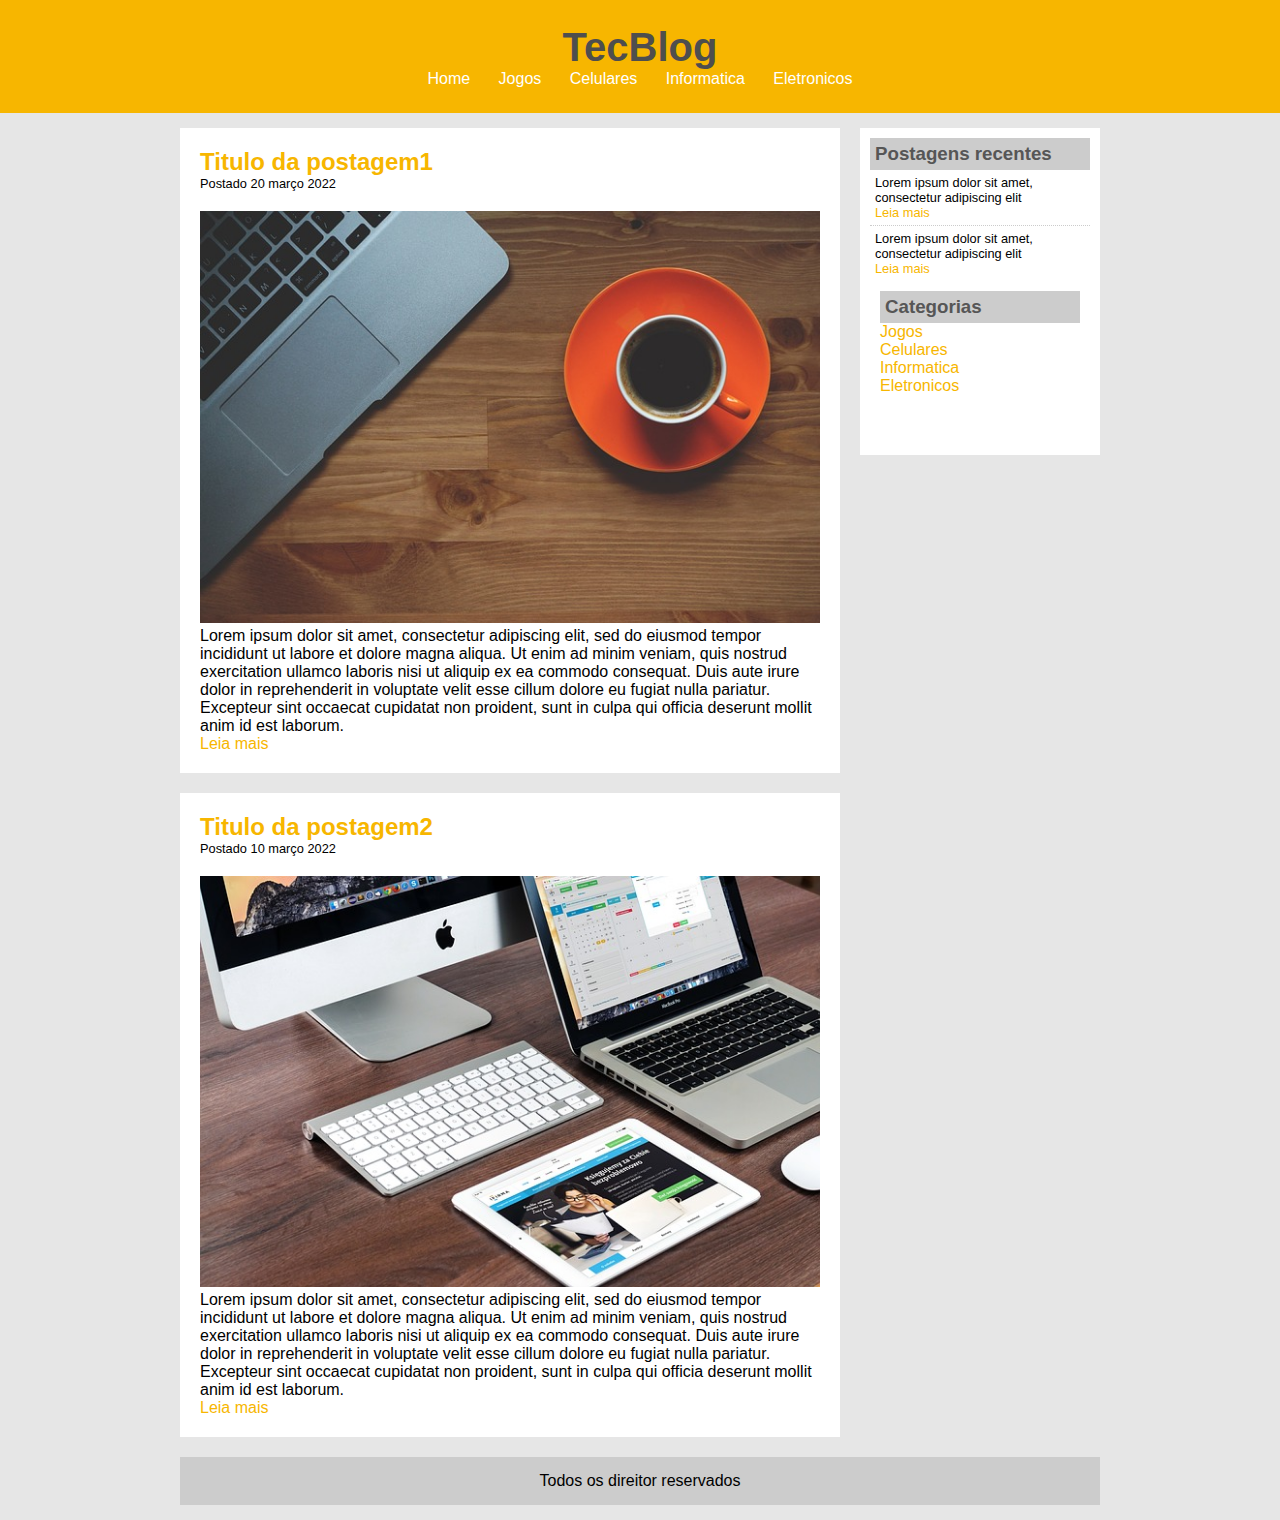
<file: index.html>
<!DOCTYPE html>
<html>
<head>

	<title> TecBlog - O seu Blog de tecnologia</title>
	<meta charset="utf-8">
	<link rel="stylesheet" type="text/css" href="estilo.css">
</head>
<body>

<div id="area-cabecalho">

	<div id="area-logo">
		<h1>Tec<span class="branco">Blog</span></h1>

	<div area-menu></div>
		<a href="index.html">Home </a>
		<a href="jogos.html">Jogos </a>
		<a href="celulares.html">Celulares </a>
		<a href="informatica.html">Informatica </a>
		<a href="eletronicos.html">Eletronicos </a>

	</div>

</div>

<div id="area-principal">
<div id="area-postagens">

<!-- abertura da postagem -->
<div class="postagem">
	<h2>Titulo da postagem1</h2>
	<span class="data-postagem"> Postado 20 março 2022</span>
	<img width="620px" src="imagens/imagem1.jpg">
	<p>
		Lorem ipsum dolor sit amet, consectetur adipiscing elit, sed do eiusmod tempor incididunt ut labore et dolore magna aliqua. Ut enim ad minim veniam, quis nostrud exercitation ullamco laboris nisi ut aliquip ex ea commodo consequat. Duis aute irure dolor in reprehenderit in voluptate velit esse cillum dolore eu fugiat nulla pariatur. Excepteur sint occaecat cupidatat non proident, sunt in culpa qui officia deserunt mollit anim id est laborum.
	</p>

<a href="">Leia mais</a>

</div> 	<!-- fechamento da postagem -->

<!-- abertura da postagem -->
<div class="postagem">
	<h2>Titulo da postagem2</h2>
	<span class="data-postagem"> Postado 10 março 2022</span>
	<img width="620px" src="imagens/imagem2.jpg">
	<p>
		Lorem ipsum dolor sit amet, consectetur adipiscing elit, sed do eiusmod tempor incididunt ut labore et dolore magna aliqua. Ut enim ad minim veniam, quis nostrud exercitation ullamco laboris nisi ut aliquip ex ea commodo consequat. Duis aute irure dolor in reprehenderit in voluptate velit esse cillum dolore eu fugiat nulla pariatur. Excepteur sint occaecat cupidatat non proident, sunt in culpa qui officia deserunt mollit anim id est laborum.
	</p>

<a href="">Leia mais</a>

</div> 	<!-- fechamento da postagem -->

</div> 

<div id="area-lateral"> 

 <div class="conteudo-lateral">
 <h3> Postagens recentes</h3>
 <div class="postagem-lateral">
<p>Lorem ipsum dolor sit amet, consectetur adipiscing elit</p>

<a href="">Leia mais</a>

</div>


 <div class="postagem-lateral" style="border-bottom: none;">
<p>Lorem ipsum dolor sit amet, consectetur adipiscing elit</p>

<a href="">Leia mais</a>

</div>

<div class="conteudo-lateral">
 <h3>  Categorias </h3>

		<a href="jogos.html">Jogos </a> <br>
		<a href="celulares.html">Celulares </a><br>
		<a href="informatica.html">Informatica </a><br>
		<a href="eletronicos.html">Eletronicos </a> <br>



</div>

</div>
</div>

<div id="rodape"> Todos os direitor reservados</div>




</div>

</body>
</html>
</file>
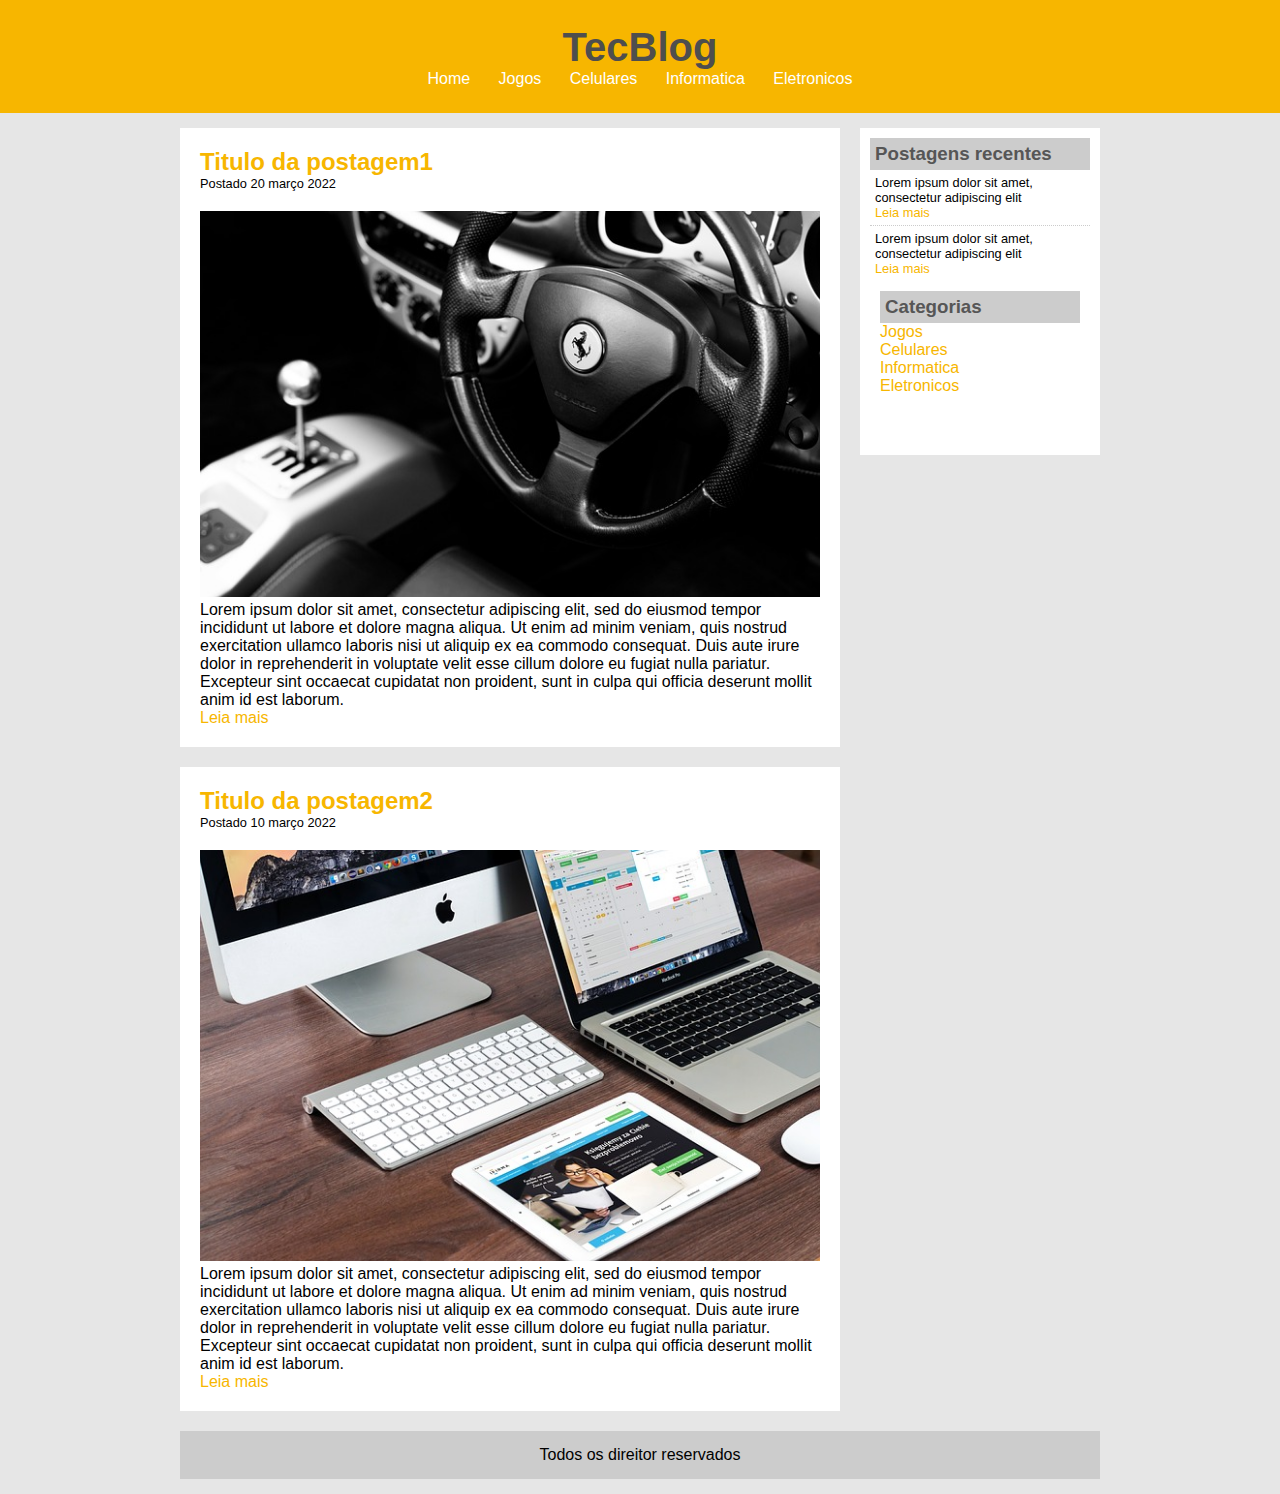
<file: celulares.html>
<!DOCTYPE html>
<html>
<head>

	<title> TecBlog - O seu Blog de tecnologia</title>
	<meta charset="utf-8">
	<link rel="stylesheet" type="text/css" href="estilo.css">
</head>
<body>

<div id="area-cabecalho">

	<div id="area-logo">
		<h1>Tec<span class="branco">Blog</span></h1>

	<div area-menu></div>
		<a href="index.html">Home </a>
		<a href="jogos.html">Jogos </a>
		<a href="celulares.html">Celulares </a>
		<a href="informatica.html">Informatica </a>
		<a href="eletronicos.html">Eletronicos </a>

	</div>

</div>

<div id="area-principal">
<div id="area-postagens">

<!-- abertura da postagem -->
<div class="postagem">
	<h2>Titulo da postagem1</h2>
	<span class="data-postagem"> Postado 20 março 2022</span>
	<img width="620px" src="imagens/imagem5.jpg">
	<p>
		Lorem ipsum dolor sit amet, consectetur adipiscing elit, sed do eiusmod tempor incididunt ut labore et dolore magna aliqua. Ut enim ad minim veniam, quis nostrud exercitation ullamco laboris nisi ut aliquip ex ea commodo consequat. Duis aute irure dolor in reprehenderit in voluptate velit esse cillum dolore eu fugiat nulla pariatur. Excepteur sint occaecat cupidatat non proident, sunt in culpa qui officia deserunt mollit anim id est laborum.
	</p>

<a href="">Leia mais</a>

</div> 	<!-- fechamento da postagem -->

<!-- abertura da postagem -->
<div class="postagem">
	<h2>Titulo da postagem2</h2>
	<span class="data-postagem"> Postado 10 março 2022</span>
	<img width="620px" src="imagens/imagem2.jpg">
	<p>
		Lorem ipsum dolor sit amet, consectetur adipiscing elit, sed do eiusmod tempor incididunt ut labore et dolore magna aliqua. Ut enim ad minim veniam, quis nostrud exercitation ullamco laboris nisi ut aliquip ex ea commodo consequat. Duis aute irure dolor in reprehenderit in voluptate velit esse cillum dolore eu fugiat nulla pariatur. Excepteur sint occaecat cupidatat non proident, sunt in culpa qui officia deserunt mollit anim id est laborum.
	</p>

<a href="">Leia mais</a>

</div> 	<!-- fechamento da postagem -->

</div> 

<div id="area-lateral"> 

 <div class="conteudo-lateral">
 <h3> Postagens recentes</h3>
 <div class="postagem-lateral">
<p>Lorem ipsum dolor sit amet, consectetur adipiscing elit</p>

<a href="">Leia mais</a>

</div>


 <div class="postagem-lateral" style="border-bottom: none;">
<p>Lorem ipsum dolor sit amet, consectetur adipiscing elit</p>

<a href="">Leia mais</a>

</div>

<div class="conteudo-lateral">
 <h3>  Categorias </h3>

		<a href="jogos.html">Jogos </a> <br>
		<a href="celulares.html">Celulares </a><br>
		<a href="informatica.html">Informatica </a><br>
		<a href="eletronicos.html">Eletronicos </a> <br>



</div>

</div>
</div>

<div id="rodape"> Todos os direitor reservados</div>




</div>

</body>
</html>
</file>
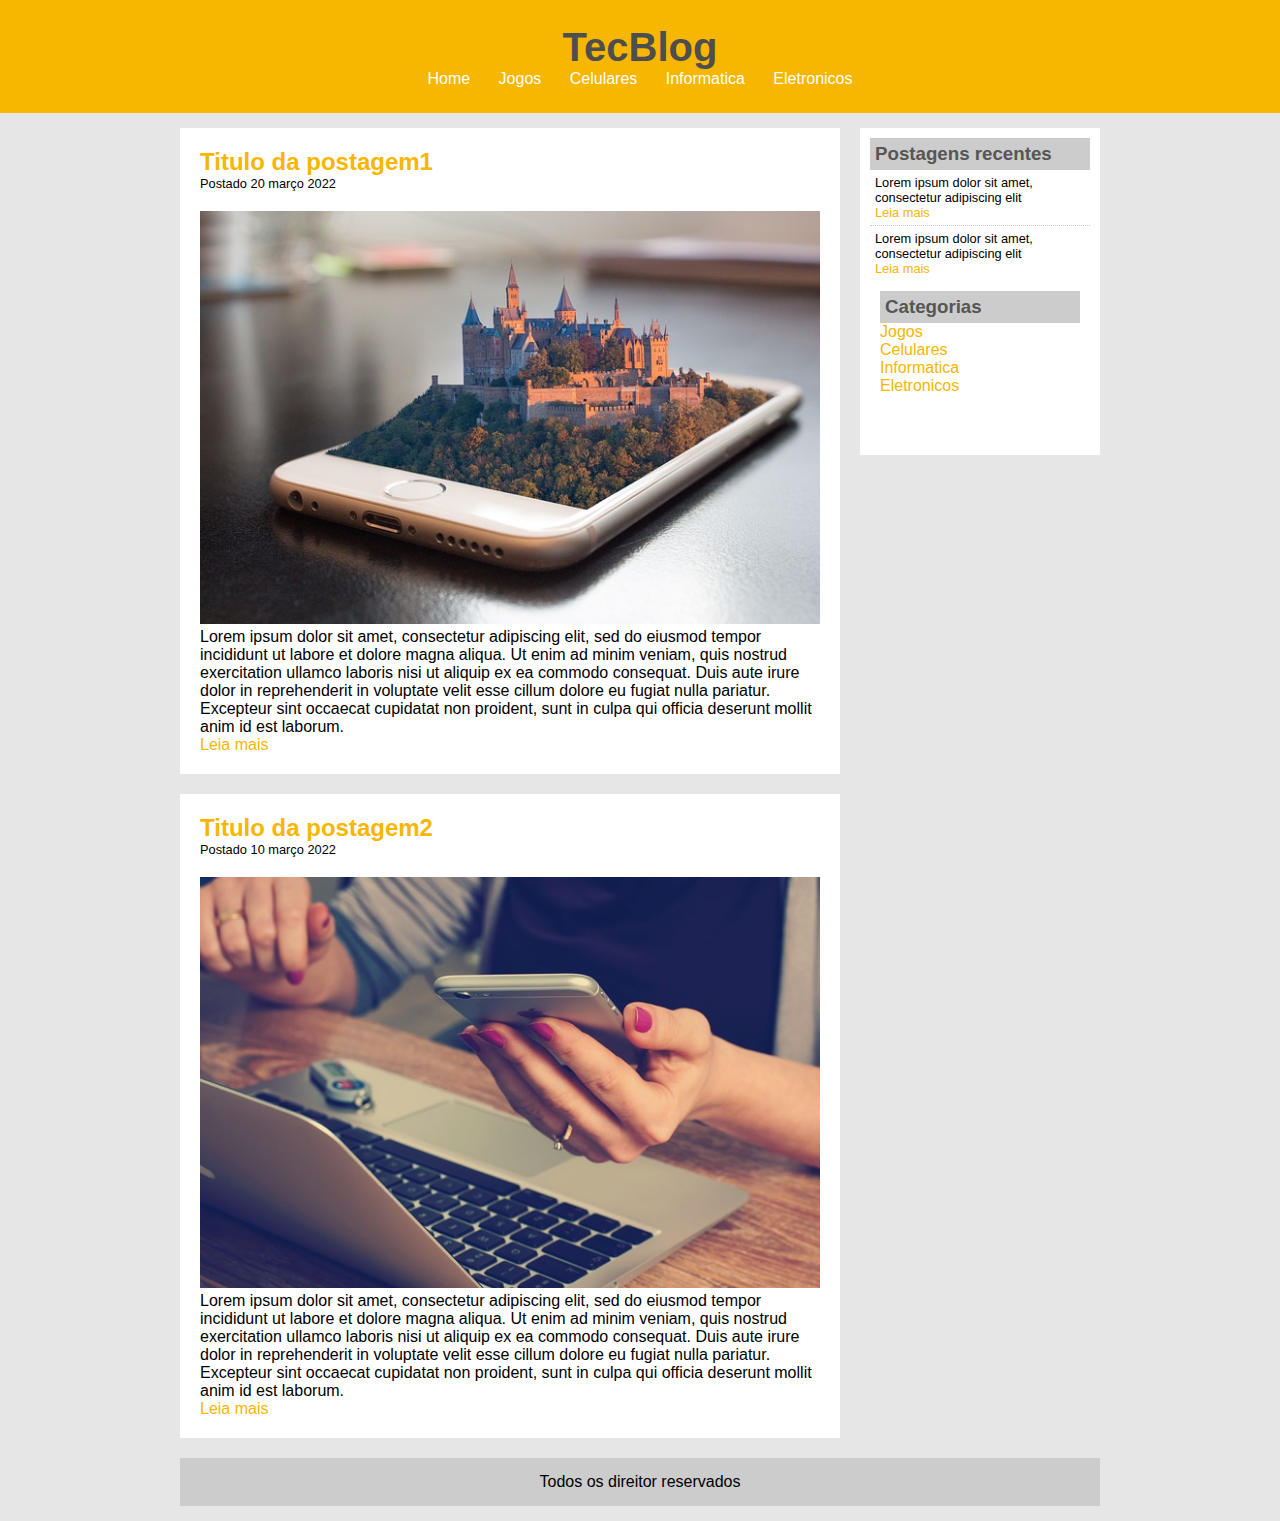
<file: eletronicos.html>
<!DOCTYPE html>
<html>
<head>

	<title> TecBlog - O seu Blog de tecnologia</title>
	<meta charset="utf-8">
	<link rel="stylesheet" type="text/css" href="estilo.css">
</head>
<body>

<div id="area-cabecalho">

	<div id="area-logo">
		<h1>Tec<span class="branco">Blog</span></h1>

	<div area-menu></div>
		<a href="index.html">Home </a>
		<a href="jogos.html">Jogos </a>
		<a href="celulares.html">Celulares </a>
		<a href="informatica.html">Informatica </a>
		<a href="eletronicos.html">Eletronicos </a>

	</div>

</div>

<div id="area-principal">
<div id="area-postagens">

<!-- abertura da postagem -->
<div class="postagem">
	<h2>Titulo da postagem1</h2>
	<span class="data-postagem"> Postado 20 março 2022</span>
	<img width="620px" src="imagens/imagem3.jpg">
	<p>
		Lorem ipsum dolor sit amet, consectetur adipiscing elit, sed do eiusmod tempor incididunt ut labore et dolore magna aliqua. Ut enim ad minim veniam, quis nostrud exercitation ullamco laboris nisi ut aliquip ex ea commodo consequat. Duis aute irure dolor in reprehenderit in voluptate velit esse cillum dolore eu fugiat nulla pariatur. Excepteur sint occaecat cupidatat non proident, sunt in culpa qui officia deserunt mollit anim id est laborum.
	</p>

<a href="">Leia mais</a>

</div> 	<!-- fechamento da postagem -->

<!-- abertura da postagem -->
<div class="postagem">
	<h2>Titulo da postagem2</h2>
	<span class="data-postagem"> Postado 10 março 2022</span>
	<img width="620px" src="imagens/imagem4.jpg">
	<p>
		Lorem ipsum dolor sit amet, consectetur adipiscing elit, sed do eiusmod tempor incididunt ut labore et dolore magna aliqua. Ut enim ad minim veniam, quis nostrud exercitation ullamco laboris nisi ut aliquip ex ea commodo consequat. Duis aute irure dolor in reprehenderit in voluptate velit esse cillum dolore eu fugiat nulla pariatur. Excepteur sint occaecat cupidatat non proident, sunt in culpa qui officia deserunt mollit anim id est laborum.
	</p>

<a href="">Leia mais</a>

</div> 	<!-- fechamento da postagem -->

</div> 

<div id="area-lateral"> 

 <div class="conteudo-lateral">
 <h3> Postagens recentes</h3>
 <div class="postagem-lateral">
<p>Lorem ipsum dolor sit amet, consectetur adipiscing elit</p>

<a href="">Leia mais</a>

</div>


 <div class="postagem-lateral" style="border-bottom: none;">
<p>Lorem ipsum dolor sit amet, consectetur adipiscing elit</p>

<a href="">Leia mais</a>

</div>

<div class="conteudo-lateral">
 <h3>  Categorias </h3>

		<a href="jogos.html">Jogos </a> <br>
		<a href="celulares.html">Celulares </a><br>
		<a href="informatica.html">Informatica </a><br>
		<a href="eletronicos.html">Eletronicos </a> <br>



</div>

</div>
</div>

<div id="rodape"> Todos os direitor reservados</div>




</div>

</body>
</html>
</file>
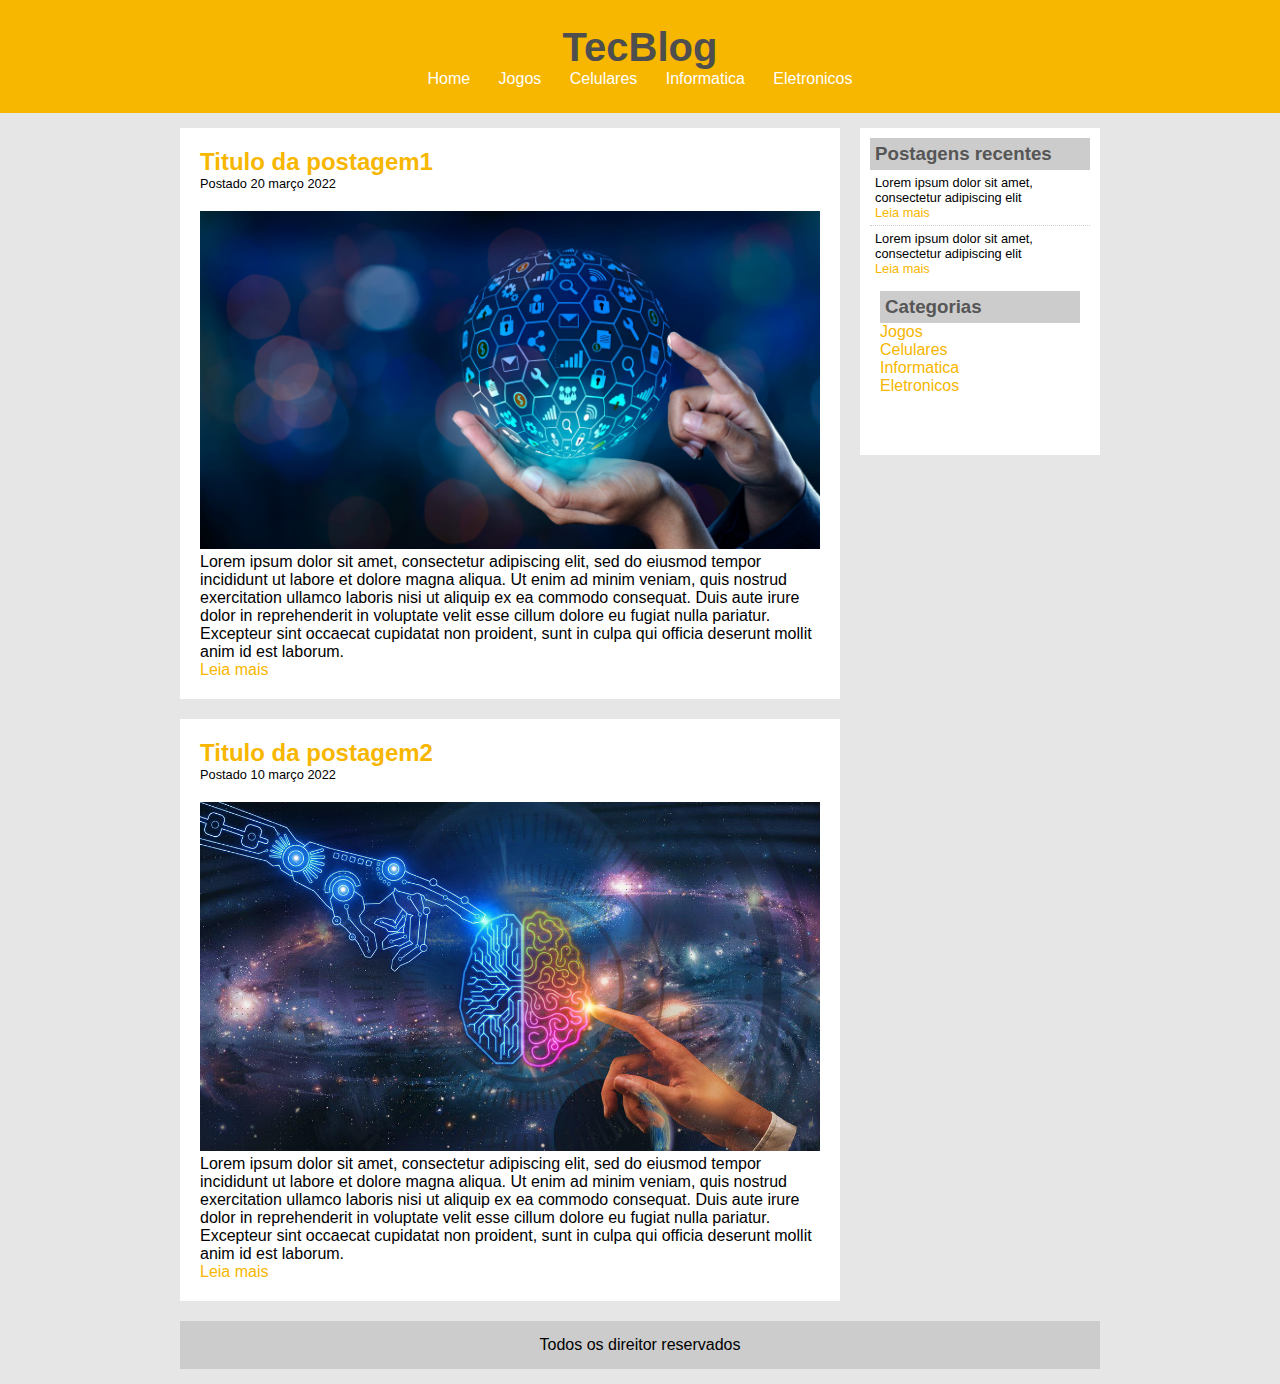
<file: informatica.html>
<!DOCTYPE html>
<html>
<head>

	<title> TecBlog - O seu Blog de tecnologia</title>
	<meta charset="utf-8">
	<link rel="stylesheet" type="text/css" href="estilo.css">
</head>
<body>

<div id="area-cabecalho">

	<div id="area-logo">
		<h1>Tec<span class="branco">Blog</span></h1>

	<div area-menu></div>
		<a href="index.html">Home </a>
		<a href="jogos.html">Jogos </a>
		<a href="celulares.html">Celulares </a>
		<a href="informatica.html">Informatica </a>
		<a href="eletronicos.html">Eletronicos </a>

	</div>

</div>

<div id="area-principal">
<div id="area-postagens">

<!-- abertura da postagem -->
<div class="postagem">
	<h2>Titulo da postagem1</h2>
	<span class="data-postagem"> Postado 20 março 2022</span>
	<img width="620px" src="imagens/imagem6.jpg">
	<p>
		Lorem ipsum dolor sit amet, consectetur adipiscing elit, sed do eiusmod tempor incididunt ut labore et dolore magna aliqua. Ut enim ad minim veniam, quis nostrud exercitation ullamco laboris nisi ut aliquip ex ea commodo consequat. Duis aute irure dolor in reprehenderit in voluptate velit esse cillum dolore eu fugiat nulla pariatur. Excepteur sint occaecat cupidatat non proident, sunt in culpa qui officia deserunt mollit anim id est laborum.
	</p>

<a href="">Leia mais</a>

</div> 	<!-- fechamento da postagem -->

<!-- abertura da postagem -->
<div class="postagem">
	<h2>Titulo da postagem2</h2>
	<span class="data-postagem"> Postado 10 março 2022</span>
	<img width="620px" src="imagens/imagem7.jpg">
	<p>
		Lorem ipsum dolor sit amet, consectetur adipiscing elit, sed do eiusmod tempor incididunt ut labore et dolore magna aliqua. Ut enim ad minim veniam, quis nostrud exercitation ullamco laboris nisi ut aliquip ex ea commodo consequat. Duis aute irure dolor in reprehenderit in voluptate velit esse cillum dolore eu fugiat nulla pariatur. Excepteur sint occaecat cupidatat non proident, sunt in culpa qui officia deserunt mollit anim id est laborum.
	</p>

<a href="">Leia mais</a>

</div> 	<!-- fechamento da postagem -->

</div> 

<div id="area-lateral"> 

 <div class="conteudo-lateral">
 <h3> Postagens recentes</h3>
 <div class="postagem-lateral">
<p>Lorem ipsum dolor sit amet, consectetur adipiscing elit</p>

<a href="">Leia mais</a>

</div>


 <div class="postagem-lateral" style="border-bottom: none;">
<p>Lorem ipsum dolor sit amet, consectetur adipiscing elit</p>

<a href="">Leia mais</a>

</div>

<div class="conteudo-lateral">
 <h3>  Categorias </h3>

		<a href="jogos.html">Jogos </a> <br>
		<a href="celulares.html">Celulares </a><br>
		<a href="informatica.html">Informatica </a><br>
		<a href="eletronicos.html">Eletronicos </a> <br>



</div>

</div>
</div>

<div id="rodape"> Todos os direitor reservados</div>




</div>

</body>
</html>
</file>
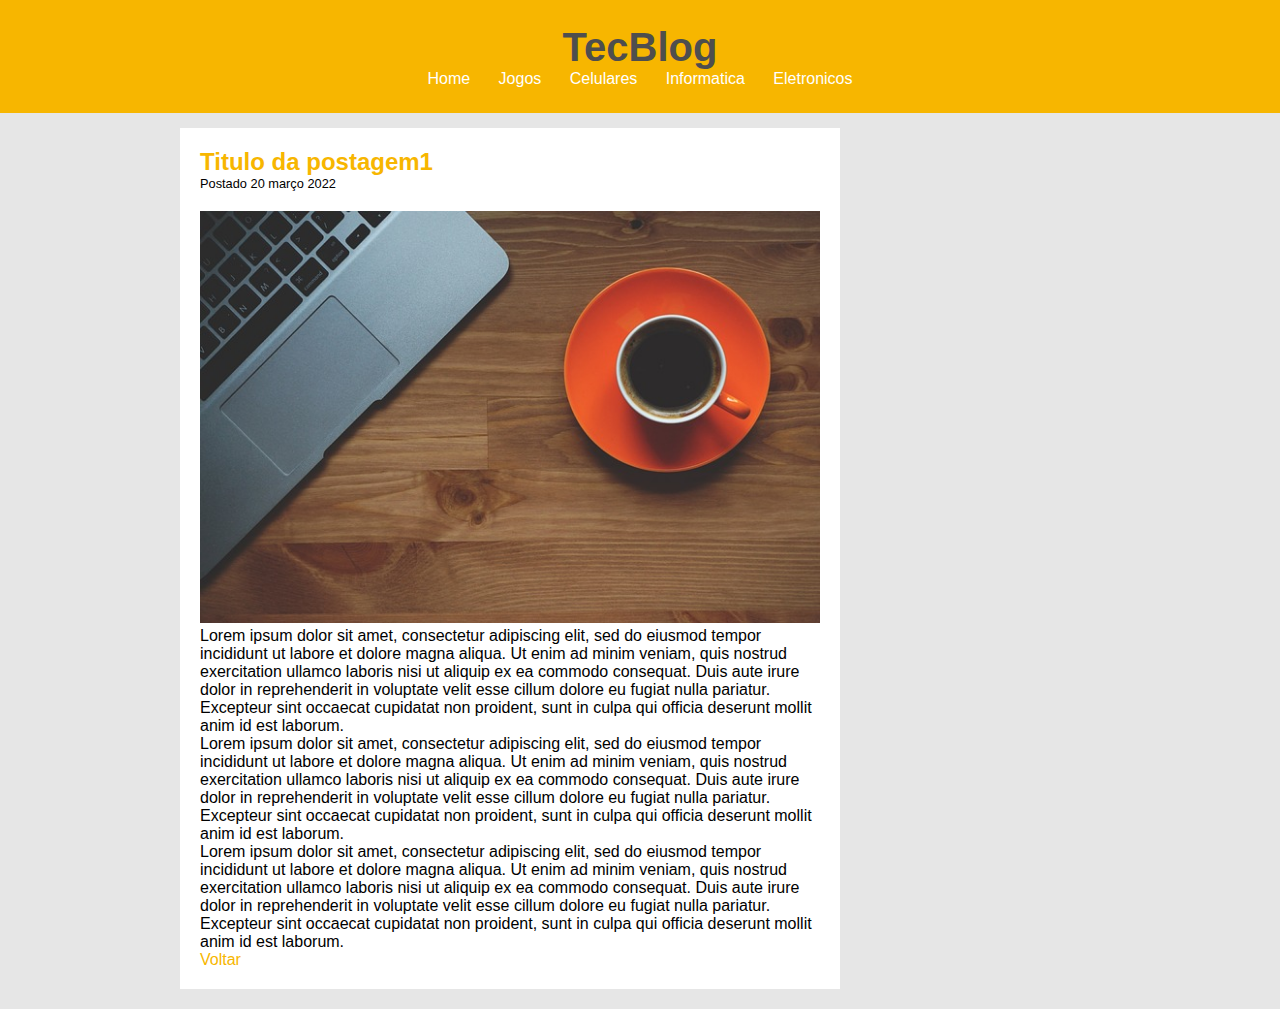
<file: postagem1.html>
<!DOCTYPE html>
<html>
<head>

	<title> TecBlog - O seu Blog de tecnologia</title>
	<meta charset="utf-8">
	<link rel="stylesheet" type="text/css" href="estilo.css">
</head>
<body>

<div id="area-cabecalho">

	<div id="area-logo">
		<h1>Tec<span class="branco">Blog</span></h1>

	<div area-menu></div>
		<a href="index.html">Home </a>
		<a href="jogos.html">Jogos </a>
		<a href="celulares.html">Celulares </a>
		<a href="informatica.html">Informatica </a>
		<a href="eletronicos.html">Eletronicos </a>

	</div>

</div>

<div id="area-principal">
<div id="area-postagens">

	<!-- abertura da postagem -->
<div class="postagem">
	<h2>Titulo da postagem1</h2>
	<span class="data-postagem"> Postado 20 março 2022</span>
	<img width="620px" src="imagens/imagem1.jpg">
	<p>
		Lorem ipsum dolor sit amet, consectetur adipiscing elit, sed do eiusmod tempor incididunt ut labore et dolore magna aliqua. Ut enim ad minim veniam, quis nostrud exercitation ullamco laboris nisi ut aliquip ex ea commodo consequat. Duis aute irure dolor in reprehenderit in voluptate velit esse cillum dolore eu fugiat nulla pariatur. Excepteur sint occaecat cupidatat non proident, sunt in culpa qui officia deserunt mollit anim id est laborum.
	</p>

	<p>
		Lorem ipsum dolor sit amet, consectetur adipiscing elit, sed do eiusmod tempor incididunt ut labore et dolore magna aliqua. Ut enim ad minim veniam, quis nostrud exercitation ullamco laboris nisi ut aliquip ex ea commodo consequat. Duis aute irure dolor in reprehenderit in voluptate velit esse cillum dolore eu fugiat nulla pariatur. Excepteur sint occaecat cupidatat non proident, sunt in culpa qui officia deserunt mollit anim id est laborum.
	</p>

	<p>
		Lorem ipsum dolor sit amet, consectetur adipiscing elit, sed do eiusmod tempor incididunt ut labore et dolore magna aliqua. Ut enim ad minim veniam, quis nostrud exercitation ullamco laboris nisi ut aliquip ex ea commodo consequat. Duis aute irure dolor in reprehenderit in voluptate velit esse cillum dolore eu fugiat nulla pariatur. Excepteur sint occaecat cupidatat non proident, sunt in culpa qui officia deserunt mollit anim id est laborum.
	</p>

	<a href="index.html">Voltar</a>
</file>
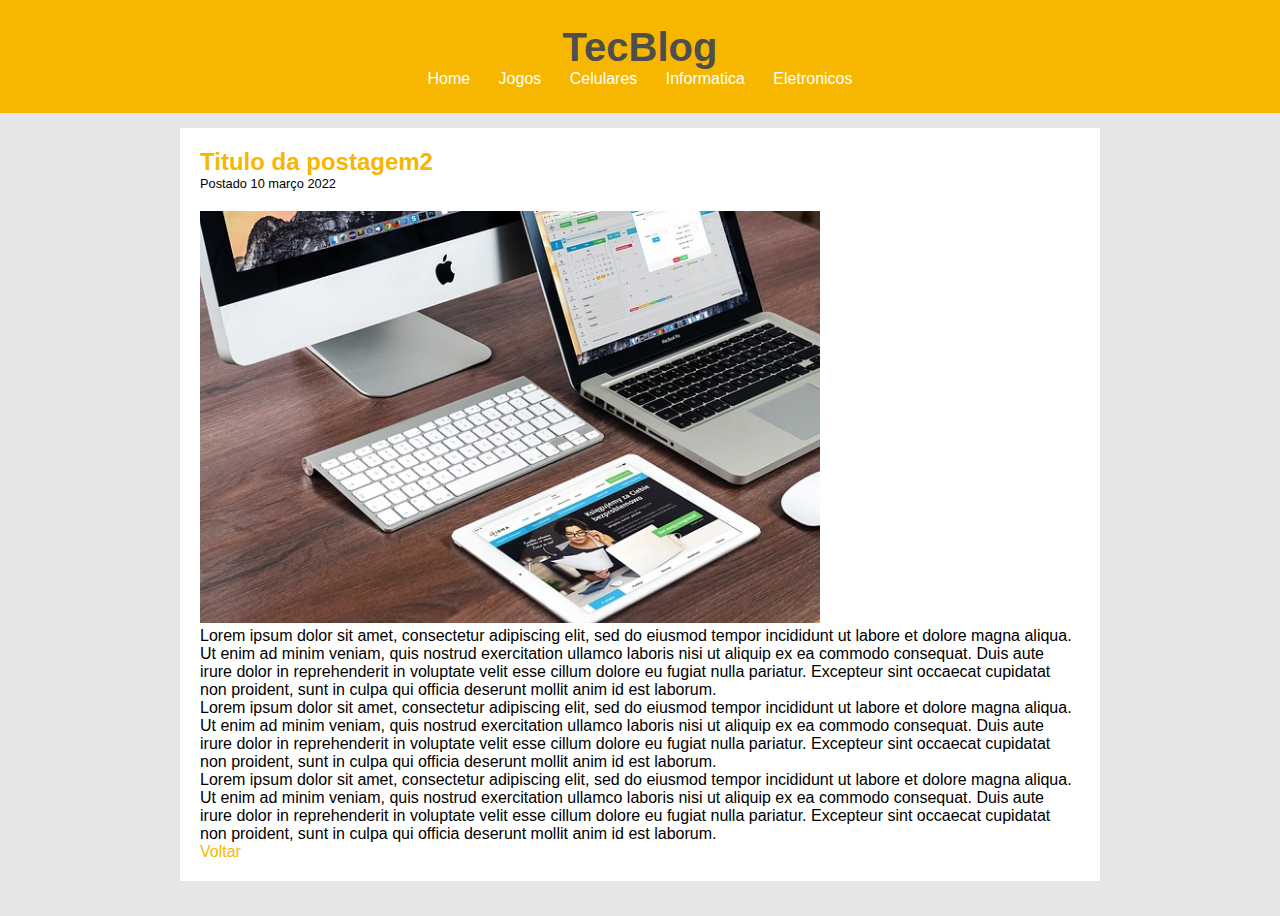
<file: postagem2.html>
<!DOCTYPE html>
<html>
<head>

	<title> TecBlog - O seu Blog de tecnologia</title>
	<meta charset="utf-8">
	<link rel="stylesheet" type="text/css" href="estilo.css">
</head>
<body>

<div id="area-cabecalho">

	<div id="area-logo">
		<h1>Tec<span class="branco">Blog</span></h1>

	<div area-menu></div>
		<a href="index.html">Home </a>
		<a href="jogos.html">Jogos </a>
		<a href="celulares.html">Celulares </a>
		<a href="informatica.html">Informatica </a>
		<a href="eletronicos.html">Eletronicos </a>

	</div>

</div>

<div id="area-principal">
<div id="area-postagens">

	</div> 	<!-- fechamento da postagem -->

<!-- abertura da postagem -->
<div class="postagem">
	<h2>Titulo da postagem2</h2>
	<span class="data-postagem"> Postado 10 março 2022</span>
	<img width="620px" src="imagens/imagem2.jpg">
	<p>
		Lorem ipsum dolor sit amet, consectetur adipiscing elit, sed do eiusmod tempor incididunt ut labore et dolore magna aliqua. Ut enim ad minim veniam, quis nostrud exercitation ullamco laboris nisi ut aliquip ex ea commodo consequat. Duis aute irure dolor in reprehenderit in voluptate velit esse cillum dolore eu fugiat nulla pariatur. Excepteur sint occaecat cupidatat non proident, sunt in culpa qui officia deserunt mollit anim id est laborum.
	</p>

	<p>
		Lorem ipsum dolor sit amet, consectetur adipiscing elit, sed do eiusmod tempor incididunt ut labore et dolore magna aliqua. Ut enim ad minim veniam, quis nostrud exercitation ullamco laboris nisi ut aliquip ex ea commodo consequat. Duis aute irure dolor in reprehenderit in voluptate velit esse cillum dolore eu fugiat nulla pariatur. Excepteur sint occaecat cupidatat non proident, sunt in culpa qui officia deserunt mollit anim id est laborum.
	</p>

	<p>
		Lorem ipsum dolor sit amet, consectetur adipiscing elit, sed do eiusmod tempor incididunt ut labore et dolore magna aliqua. Ut enim ad minim veniam, quis nostrud exercitation ullamco laboris nisi ut aliquip ex ea commodo consequat. Duis aute irure dolor in reprehenderit in voluptate velit esse cillum dolore eu fugiat nulla pariatur. Excepteur sint occaecat cupidatat non proident, sunt in culpa qui officia deserunt mollit anim id est laborum.
	</p>

<a href="index.html">Voltar</a>

</div> 	<!-- fechamento da postagem -->
</file>
<file: estilo.css>
/*Limpar formatação padrão*/
*{margin: 0; padding: 0;}

Body {font-size: 1em;
font-family: "trebuchet ms", helvetica, sans-serif;
background: #e6e6e6;}



/*layout*/

#area-cabecalho {background: #f7b600;
	padding: 15px;text-align:center;}

#area-logo, #area-menu {padding: 10px;}

.postagem-lateral { font-size: 0.8em; padding: 5px ;
border-bottom: 1px dotted #ccc;}

/* formatação em geral*/
h1 { color: #4e4e4e; font-size: 2.5em ; }

h2 { color: #f7b600;  }


h3 { color: #565656; 
	background: #ccc;  padding: 5px;}


.data-postagem { font-size: 0.8em;
 border-bottom: ; 1px solid #f4f4f4 ; padding-bottom:10px ;
margin-bottom: 10px; display: block;}







/*formatação menu*/

a {text-decoration: none;}

#area-cabecalho a:link, #area-cabecalho a:visited 
{ color: #fff ; padding: 8px 12px ;}

#area-cabecalho a:hover { text-decoration: none; color:#f7b600 ; background: #fff;}

a:link,  a:visited 
{ color: #f7b600; }

a:hover {text-decoration: underline;}



/*area principal*/

#area-principal { width: 920px; margin: auto; padding: 15px;
padding: 15px;}

#area-postagens { width: 660px;float: left; }

.postagem {padding: 20px; margin-bottom: 20px; background: white;}

.conteudo-lateral { background: white; padding: 10px ; margin-bottom: 20px ;}


#area-lateral { width: 240px; float: right;  background: white;}

#rodape {background: #ccc; clear: both; text-align: center;padding: 15px;}
</file>
